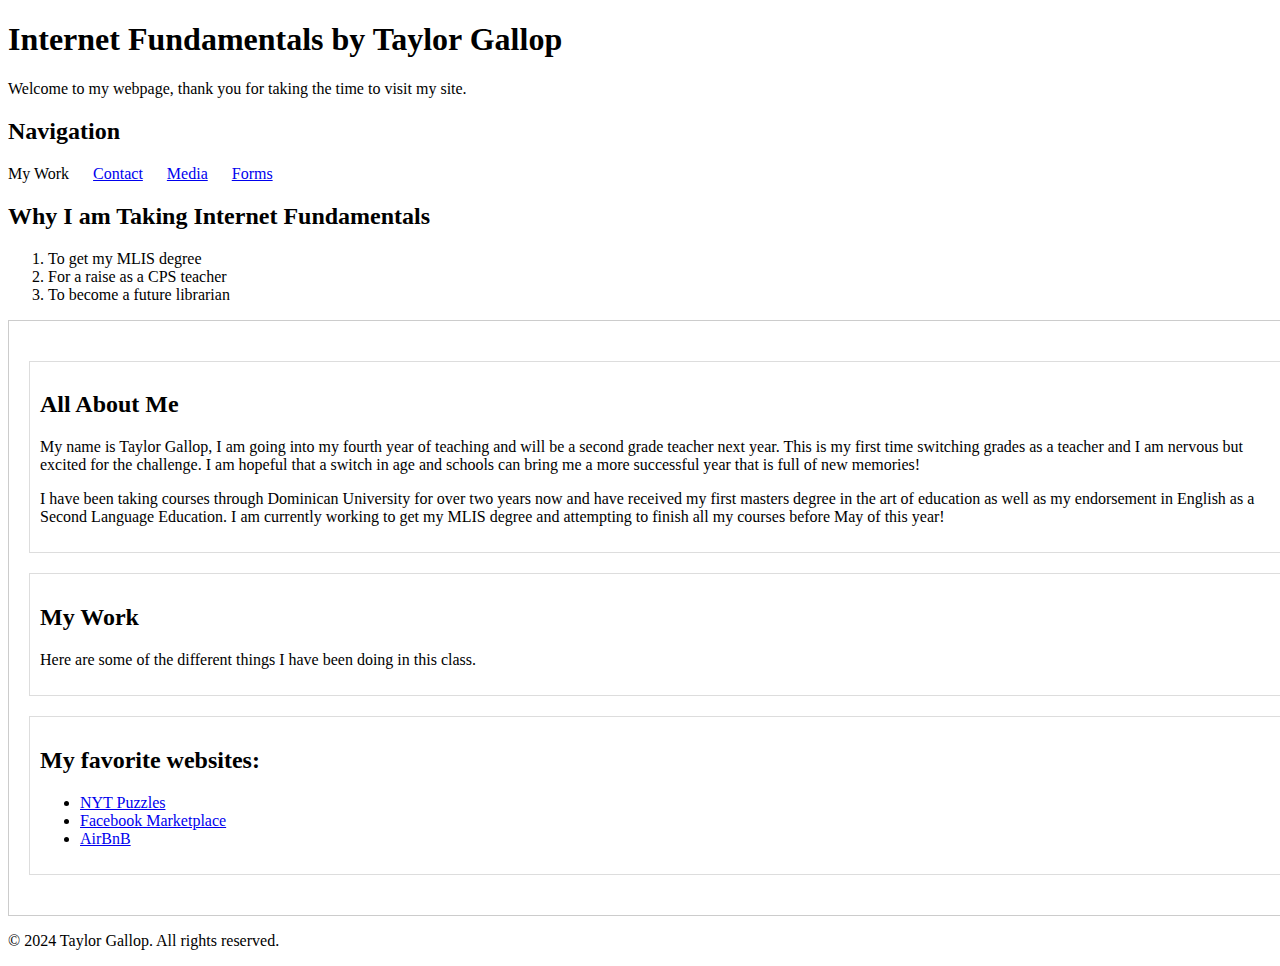
<file: index.html>
<!DOCTYPE html>
<html lang="en">
<head>
    <meta http-equiv='cache-control' content='no-cache'> 
<meta http-equiv='expires' content='0'> 
<meta http-equiv='pragma' content='no-cache'>
    <meta charset="UTF-8">
    <meta name="description" content="This website will detail the journey of Taylor Gallop as a teacher and in her education at Dominican">
    <meta name="keywords" content="Teacher, masters degree, school, librarian">
    <title>Internet Fundamentals by Taylor Gallop</title>
    <link rel="stylesheet" href="styles.css">
<style>
body {
  background-image: url("https://wallpapercave.com/wp/wp3287720.jpg");
  background-repeat: no-repeat;
  background-attachment: fixed;
  background-size: cover;
}
</style>
</head>
<body class="index-page">
     <header>
            <h1>Internet Fundamentals by Taylor Gallop</h1>
            <p>Welcome to my webpage, thank you for taking the time to visit my site.</p>
         <header>
             <nav>
            <h2>Navigation</h2>
            <ul class= "nav-list">
                <li>My Work</li>
                <li><a href="mailto:taylorgallop22@gmail.com">Contact</a></li>
                <li><a href="media.html">Media</a></li>
                <li><a href="forms.html">Forms</a></li>
            </ul>
             </nav>
        <div class="content">
            <h2>Why I am Taking Internet Fundamentals</h2>
            <ol>
                <li>To get my MLIS degree</li>
                <li>For a raise as a CPS teacher</li>
                <li>To become a future librarian</li>
            </ol>
        </div>
                <!-- Main content area -->
    <section id="content" class="page liquid">
        <!-- First additional div -->
        <article class="content-box">
            <h2>All About Me</h2>
            <p>My name is Taylor Gallop, I am going into my fourth year of teaching and will be a second grade teacher next year. This is my first time switching grades as a teacher and I am nervous but excited for the challenge. I am hopeful that a switch in age and schools can bring me a more successful year that is full of new memories!</p>
            <p>I have been taking courses through Dominican University for over two years now and have received my first masters degree in the art of education as well as my endorsement in English as a Second Language Education. I am currently working to get my MLIS degree and attempting to finish all my courses before May of this year!</p>
        </article>
        
        <!-- Second additional div -->
        <article class="content-box">
            <h2>My Work</h2>
            <p>Here are some of the different things I have been doing in this class.</p>
        </article>

        <!-- Third additional div -->
        <aside class="content-box">
            <h2>My favorite websites:</h2>
            <ul>
                <li><a href="https://www.nytimes.com/crosswords">NYT Puzzles</a></li>
                <li><a href="https://www.facebook.com/marketplace/">Facebook Marketplace</a></li>
                <li><a href="https://www.airbnb.com/">AirBnB</a></li>
            </ul>
          </aside>
    </section>

    <!-- Footer -->
    <footer>
        <p>&copy; 2024 Taylor Gallop. All rights reserved.</p>
    </footer>
</body>
</html>
</file>
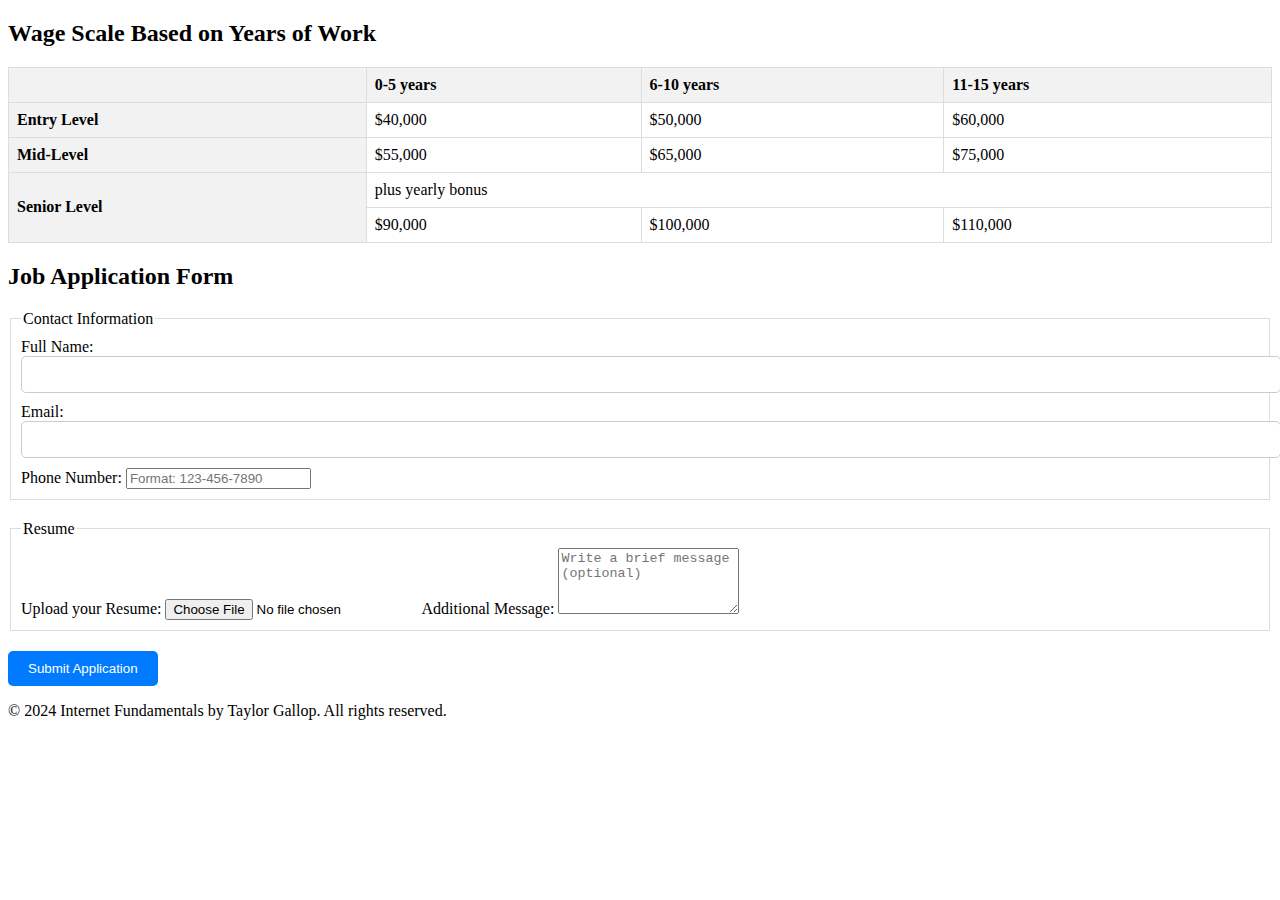
<file: forms.html>
<!DOCTYPE html>
<html lang="en">
<head>
    <meta charset="UTF-8">
    <meta name="viewport" content="width=device-width, initial-scale=1.0">
    <title>Wage Scale and Job Application Form</title>
    <link rel="stylesheet" href="styles.css"> <!-- Link to your external stylesheet -->
</head>
<body class="forms-page">

<div id="page">

    <h2>Wage Scale Based on Years of Work</h2>

    <table>
        <thead>
            <tr>
                <th></th>
                <th scope="col">0-5 years</th>
                <th scope="col">6-10 years</th>
                <th scope="col">11-15 years</th>
            </tr>
        </thead>
        <tbody>
            <tr>
                <th scope="row">Entry Level</th>
                <td>$40,000</td>
                <td>$50,000</td>
                <td>$60,000</td>
            </tr>
            <tr>
                <th scope="row">Mid-Level</th>
                <td>$55,000</td>
                <td>$65,000</td>
                <td>$75,000</td>
            </tr>
            <tr>
                <th scope="row" rowspan="2">Senior Level</th>
                <td colspan="3">plus yearly bonus</td>
            </tr>
            <tr>
                <td>$90,000</td>
                <td>$100,000</td>
                <td>$110,000</td>
            </tr>
        </tbody>
    </table>

    <h2>Job Application Form</h2>

    <form action="https://example.com/submit-form" method="post">
        
        <fieldset>
            <legend>Contact Information</legend>
            
            <label for="fullname">Full Name:</label>
            <input type="text" id="fullname" name="fullname" required>
            
            <label for="email">Email:</label>
            <input type="email" id="email" name="email" required>
            
            <label for="phone">Phone Number:</label>
            <input type="tel" id="phone" name="phone" pattern="[0-9]{3}-[0-9]{3}-[0-9]{4}" placeholder="Format: 123-456-7890" required>
            
        </fieldset>
        
        <fieldset>
            <legend>Resume</legend>
            
            <label for="resume">Upload your Resume:</label>
            <input type="file" id="resume" name="resume" accept=".pdf,.doc,.docx" required>
            
            <label for="message">Additional Message:</label>
            <textarea id="message" name="message" rows="4" placeholder="Write a brief message (optional)"></textarea>
        </fieldset>
        
        <input type="submit" value="Submit Application">
    </form>

</div>

<footer>
    <p>&copy; <span id="2024"></span> 2024 Internet Fundamentals by Taylor Gallop. All rights reserved.</p>
</footer>

</body>
</html>
</file>
<file: styles.css>
/* Styles for fixed-width layout */
.page.fixed-width {
    width: 960px;
    margin: 0 auto;
    background-color: #f0f0f0;
}

/* Styles for liquid layout */
.page.liquid {
    max-width: 100%;
    margin: 0 auto;
    background-color: #fff;
}

/* Styling for the "page" div */
.page {
    width: 100%;
    max-width: 1200px;
    margin: 0 auto;
    padding: 20px;
    border: 1px solid #ccc;
    background-color: #f9f9f9;
}

/* Styling for additional content boxes */
.content-box {
    margin: 20px 0;
    padding: 10px;
    border: 1px solid #ddd;
    background-color: #fff;
}

/* Styling for inline navigation list */
.nav-list {
    list-style-type: none;
    margin: 0;
    padding: 0;
}

.nav-list li {
    display: inline;
    margin-right: 20px;
}

/* Styling for tables */
table {
    width: 100%;
    border-collapse: collapse;
    margin-bottom: 20px;
}

th, td {
    padding: 8px;
    border: 1px solid #ddd;
    text-align: left;
}

th {
    background-color: #f2f2f2;
}

/* Styling for forms */
input[type="text"], input[type="email"] {
    width: 100%;
    padding: 10px;
    margin-bottom: 10px;
    border: 1px solid #ccc;
    border-radius: 5px;
}

input[type="submit"] {
    padding: 10px 20px;
    background-color: #007bff;
    color: #fff;
    border: none;
    border-radius: 5px;
    cursor: pointer;
}

fieldset {
    border: 1px solid #ddd;
    padding: 10px;
    margin-bottom: 20px;
}
</file>
